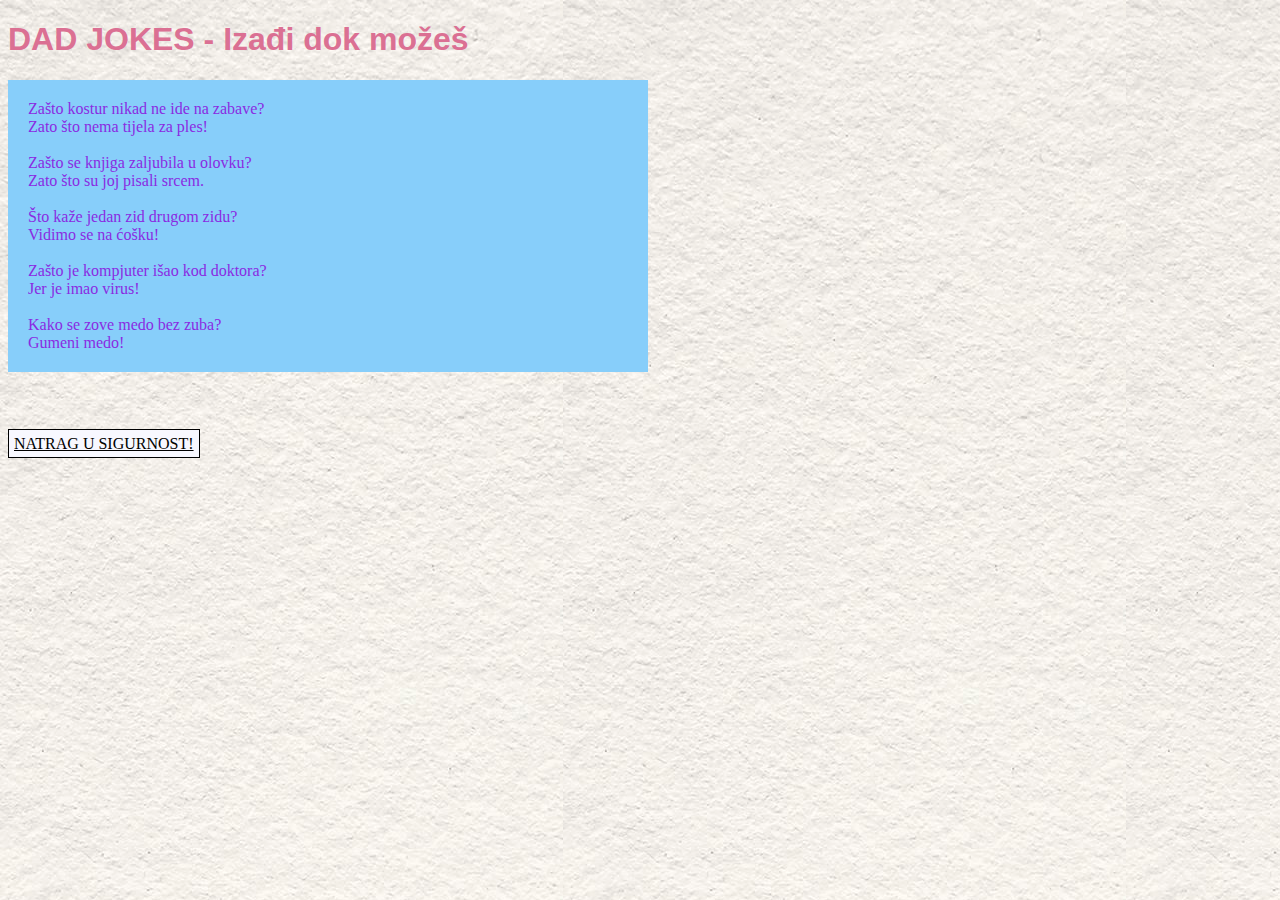
<file: Dad jokes.html>
<!DOCTYPE html>
<html>
<head>
	<meta charset="utf-8">
	<meta name="viewport" content="width=device-width, initial-scale=1">
	<title>Loši dad jokes!!!</title>
	<link rel="stylesheet" type="text/css" href="Valentina Piršlin - vježba 10 i 11.css"/>
</head>
<body>
	<h1>DAD JOKES - Izađi dok možeš</h1>
	<p>Zašto kostur nikad ne ide na zabave?</br>
	   Zato što nema tijela za ples!</br>
</br>
		Zašto se knjiga zaljubila u olovku?</br>
		Zato što su joj pisali srcem.</br>
</br>
		Što kaže jedan zid drugom zidu?</br>
		Vidimo se na ćošku!</br>
</br>
		Zašto je kompjuter išao kod doktora?</br>
		Jer je imao virus!</br>
</br>
		Kako se zove medo bez zuba?</br>
		Gumeni medo!</br></p>
		</br>
		</br>
		<a href="Valentina Piršlin - vježba 10 i 11.html">NATRAG U SIGURNOST!</a>
</body>
</html>
</file>
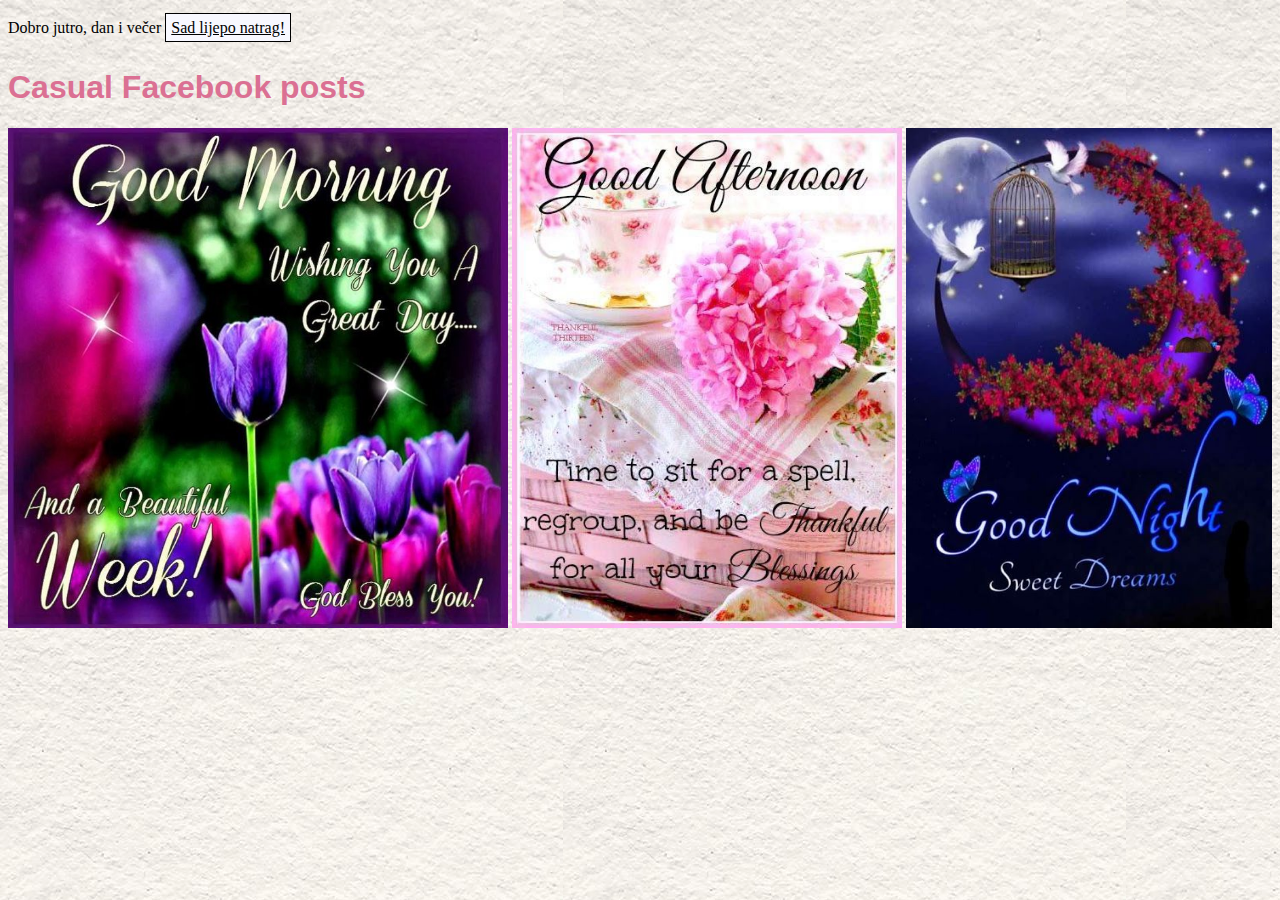
<file: Dobro jutro, dan i večer.html>
<!DOCTYPE html>
<html>
<head>
	<meta charset="utf-8">
	<meta name="viewport" content="width=device-width, initial-scale=1">
	<title>Dobro jutro, dan i večer</title>
	<link rel="stylesheet" type="text/css" href="Valentina Piršlin - vježba 10 i 11.css"/>
</head>Dobro jutro, dan i večer
<body>
	<a href="Valentina Piršlin - vježba 10 i 11.html">Sad lijepo natrag!</a>
	<h1>Casual Facebook posts</h1>
	<img src="Good morning.jpg">
	<img src="Good afternoon.jpg">
	<img src="Good night.jpg">
</body>
</html>
</file>
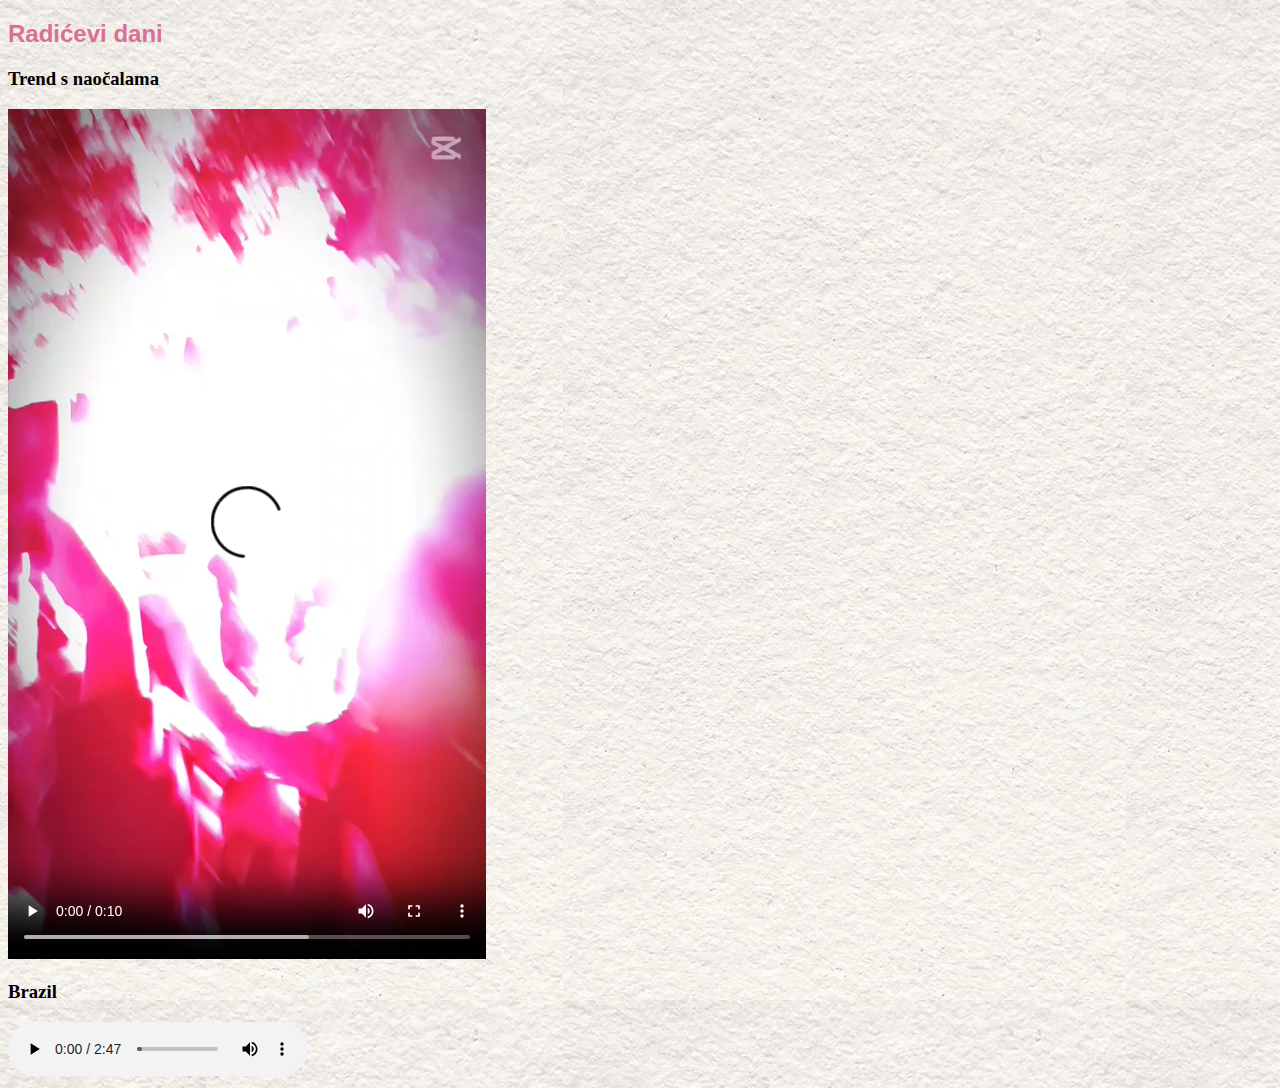
<file: Radićevi dani.html>
<!DOCTYPE html>
<html>
<head>
	<meta charset="utf-8">
	<meta name="viewport" content="width=device-width, initial-scale=1">
	<title>Radićevi dani</title>
	<link rel="stylesheet" type="text/css" href="Valentina Piršlin - vježba 10 i 11.css"/>
</head>
<body>
	<h2>Radićevi dani</h2>
	<h3>Trend s naočalama</h3>
	<video widht="200" height="" controls> 
		<source src="Radićevi dani.mp4" type="video/mp4"/></video>
</br>
	<h3>Brazil</h3>
	<audio controls>
		<source src="BRAZIL.mp3" type="audio/mp3"/>
	</audio>
</body>
</html>
</file>
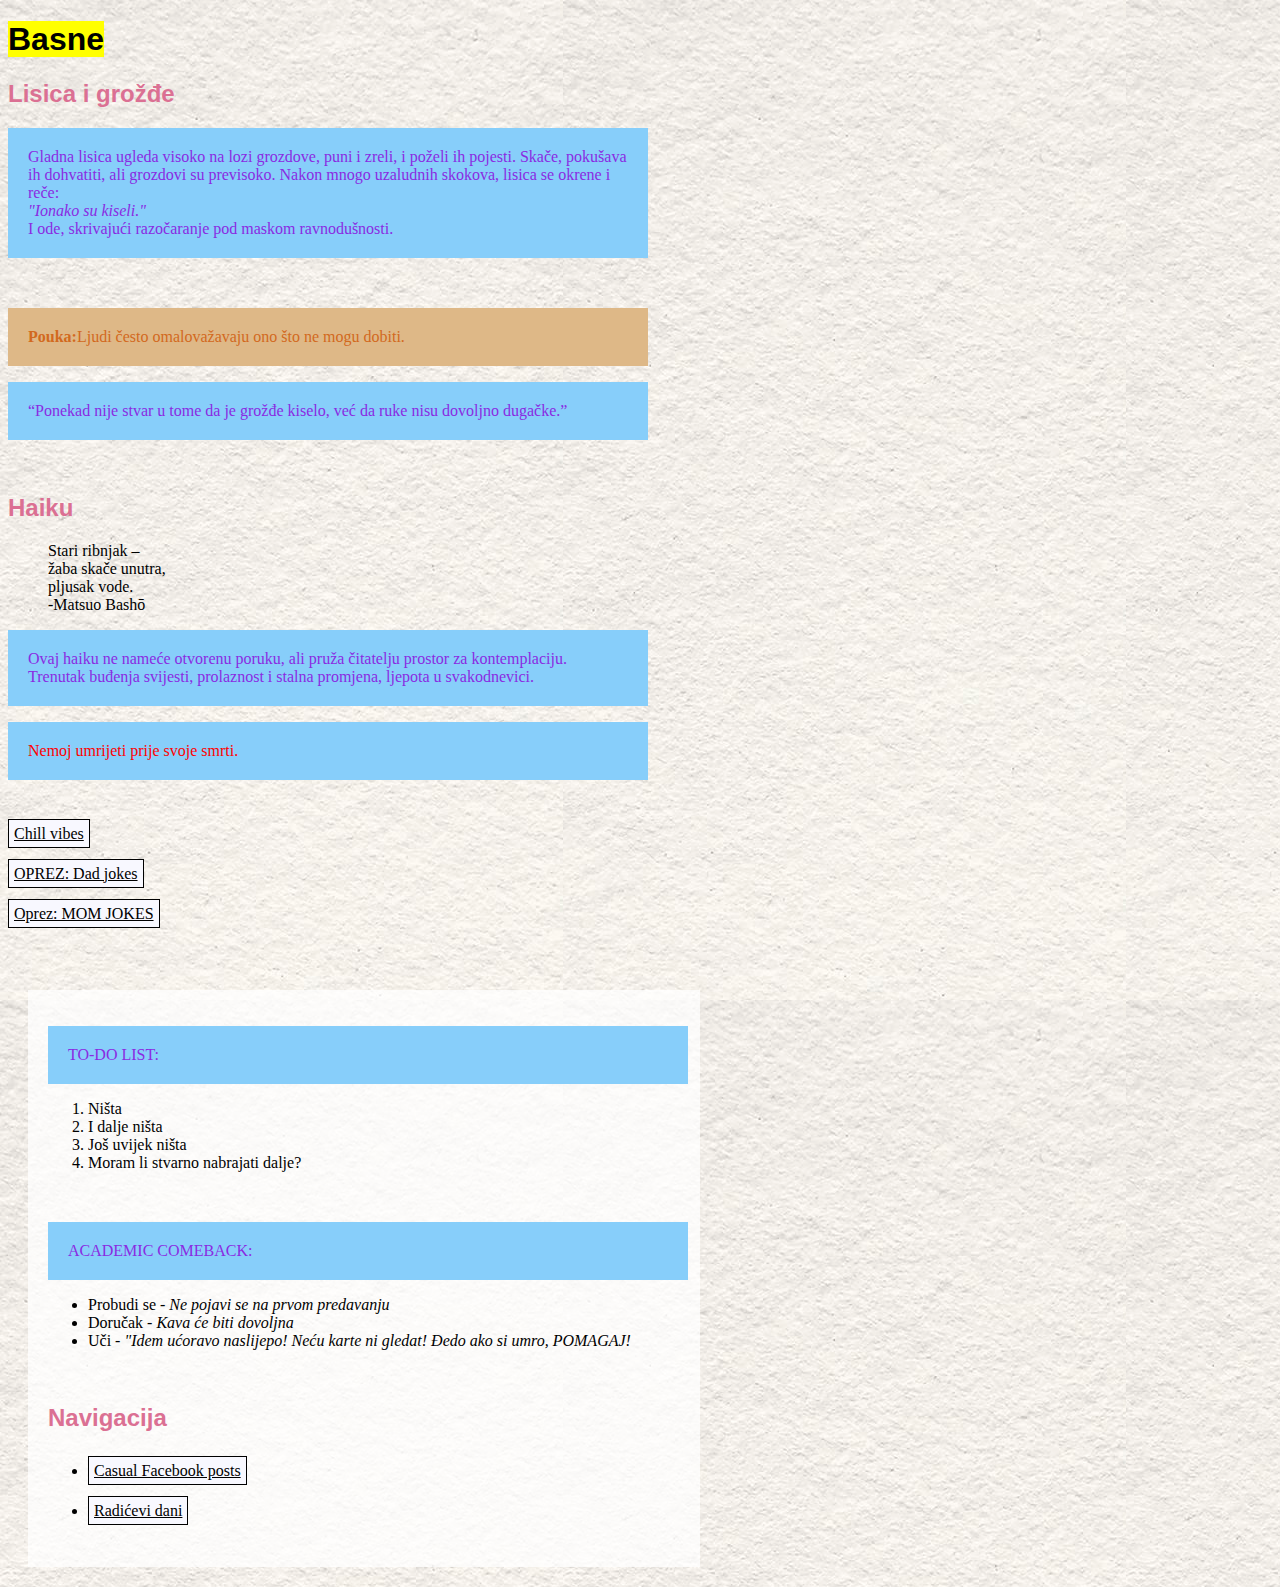
<file: Valentina Piršlin - vježba 10 i 11.html>
<!DOCTYPE html>
<html>
<head>
	<meta charset="utf-8">
	<meta name="viewport" content="width=device-width, initial-scale=1">
	<title>Good Vibes</title>
		<link rel="stylesheet" type="text/css" href="Valentina Piršlin - vježba 10 i 11.css"/>
</head>
<body>
	<h1><mark>Basne</mark></h1>
	<h2>Lisica i grožđe</h2>
	<p>Gladna lisica ugleda visoko na lozi grozdove, puni i zreli, i poželi ih pojesti. Skače, pokušava ih dohvatiti, ali grozdovi su previsoko. Nakon mnogo uzaludnih skokova, lisica se okrene i reče:</br>
	<i>"Ionako su kiseli."</i></br>
	I ode, skrivajući razočaranje pod maskom ravnodušnosti.</br></p>
</br>
	<p class="paragraf_3"><b>Pouka:</b>Ljudi često omalovažavaju ono što ne mogu dobiti.</p>
	<p><q>Ponekad nije stvar u tome da je grožđe kiselo, već da ruke nisu dovoljno dugačke.</q></p>
</br>
<h2>Haiku</h2>
	<blockquote>
		Stari ribnjak –</br>
		žaba skače unutra,</br>
		pljusak vode.</br>
			-Matsuo Bashō</br>
	</blockquote>
	<p>Ovaj haiku ne nameće otvorenu poruku, ali pruža čitatelju prostor za kontemplaciju.</br>
	Trenutak buđenja svijesti, prolaznost i stalna promjena, ljepota u svakodnevici.</br>
	</p>
	<p><span style="color: red;">Nemoj umrijeti prije svoje smrti.</span></p></br>

	<a href="https://youtu.be/dQw4w9WgXcQ?si=hSMqaWs9Db67wMFY">Chill vibes</a></br>
	<a href="Dad jokes.html">OPREZ: Dad jokes</a></br>
	<a href="MOM JOKES.pdf">Oprez: MOM JOKES</a></br>
	</br>
	</br>
	<div class="novo">
	<p>TO-DO LIST:</p>
	<ol>
		<li>Ništa </li>
		<li>I dalje ništa</li>
		<li>Još uvijek ništa</li>
		<li>Moram li stvarno nabrajati dalje?</li>
	</ol></br>
	<p>ACADEMIC COMEBACK:</p>
	<ul>
		<li>Probudi se <i>- Ne pojavi se na prvom predavanju</i> </li>
		<li>Doručak <i>- Kava će biti dovoljna</i> </li>
		<li>Uči <i>- "Idem ućoravo naslijepo! Neću karte ni gledat! Đedo ako si umro, POMAGAJ!</i> </li>
	</ul></br>
	<h2>Navigacija</h2>
	<nav>
		<ul>
			<li><a href="Dobro jutro, dan i večer.html">Casual Facebook posts</a></li>
			<li><a href="Radićevi dani.html">Radićevi dani</a></li>
		</ul>
	</nav>
	</div>
</body>
</html>
</file>
<file: Valentina Piršlin - vježba 10 i 11.css>
@charset "utf-8";
/* CSS document */
p {
	color: blueviolet;
	font-family: Constantia, "Lucida Bright", "DejaVu Serif", Georgia, "serif;"
	font-size: 16px;
	line-height: 18px;
	width: 600px;
	background-color: lightskyblue;
	padding: 20px;
} 
.paragraf_3 {color: chocolate; background-color: burlywood;} 
.novo{
	background-color: rgba(255, 255, 255, 0.75);
	padding: 20px;
	margin: 20px;
	width: 50%;
} 
h1, h2 {
	font-family: Gotham, "Helvetica Neue", Jelvetica, Arial, "sans-serif;";
	color: palevioletred;
} 

span {color: rgb(255, 0, 0);} 
body{
	background-image: url(BACKGROUND.jpg);
} 

a {
	color: black;
	background-color: ghostwhite;
	padding: 5px;
	line-height: 40px;
	border: 1px solid #000000;
} 
a:hover{
	background-color: dimgray;
} 
img {
	height: 500px;
}
</file>
